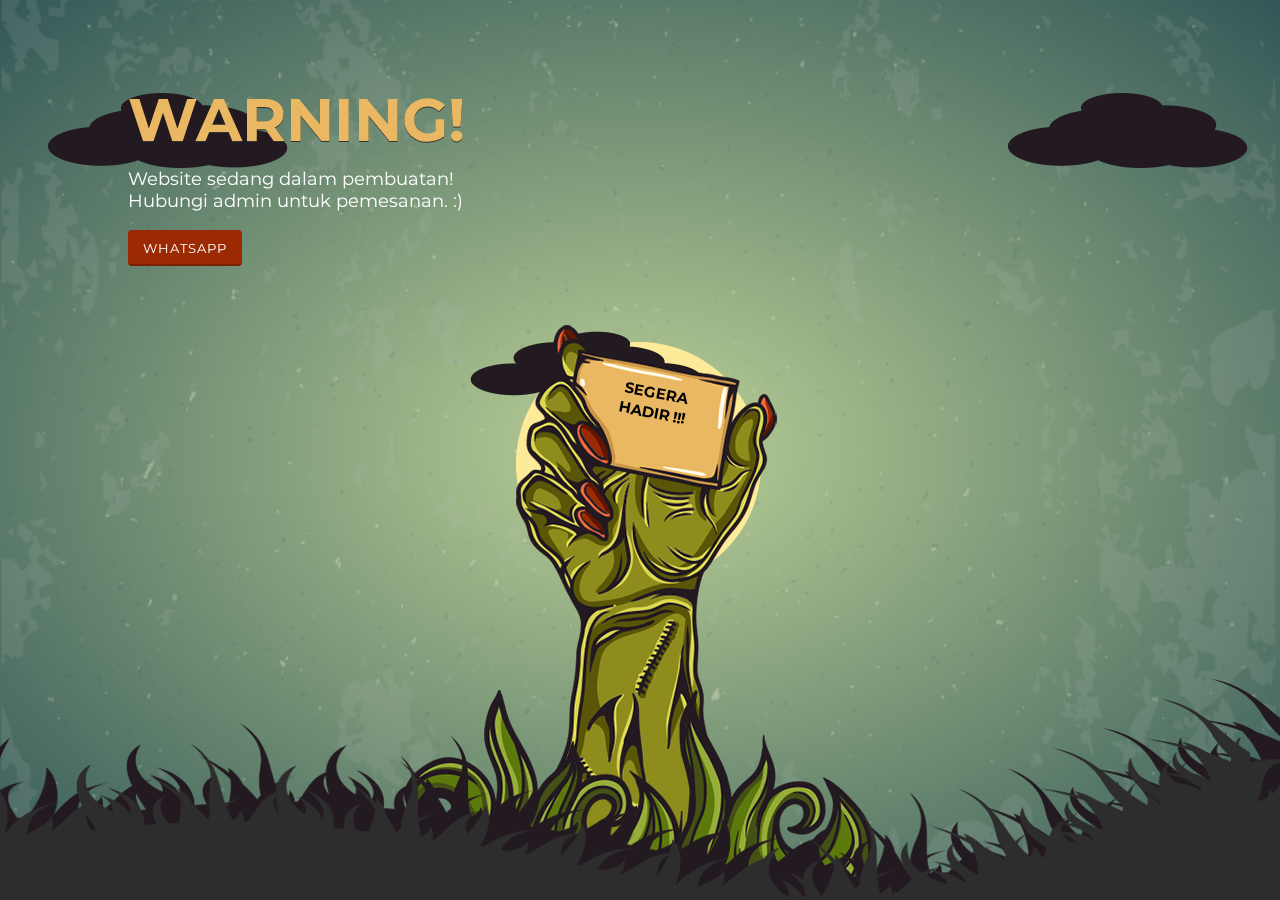
<file: index.html>
<!DOCTYPE html>
<html>

<head>
  <!--[if lt IE 9]>
      <script src="http://html5shim.googlecode.com/svn/trunk/html5.js"></script
    ><![endif]-->
  <title>Nami Digital</title>
  <meta http-equiv="Content-Type" content="text/html; charset=UTF-8" />
  <meta name="author" content="Nami Digital" />
  <meta name="keywords" content="Creative Agency, Wedding Invitation, Logo Design" />
  <meta name="robots" content="all" />
  <link rel="preconnect" href="https://fonts.googleapis.com" />
  <link rel="preconnect" href="https://fonts.gstatic.com" crossorigin />
  <link href="https://fonts.googleapis.com/css2?family=Montserrat:wght@400;700&display=swap" rel="stylesheet" />
  <meta name="viewport" content="width=device-width, initial-scale=1.0" />

  <link rel="stylesheet" href="css/animate.css" />

  <link rel="stylesheet" href="css/stylesheet.css" />
</head>

<body>
  <div class="wrapper wow">
    <div id="big-text" class="wow bounceInDown" data-wow-delay="4s">
      <h1>Warning!</h1>
      <p>Website sedang dalam pembuatan!
        Hubungi admin untuk pemesanan. :)
      </p>
      <a class="le-btn" href="https://wa.me/6285710767217">Whatsapp</a>
    </div>

    <div id="texture" class="bg-image" data-bg-image="images/texture.png"></div>
    <div id="clouds"></div>
    <div id="hole" class="wow bounceInUp" data-wow-delay="3s"></div>
    <div id="moon" class="wow bounceInUp" data-wow-delay="2s"></div>
    <div id="hand" class="wow bounceInUp" data-wow-delay="3.5s">
      <div class="text">
        Segera<br />
        Hadir !!!
      </div>
    </div>
    <div id="grass" class="wow bounceInUp" data-wow-delay="1s"></div>
    <div id="grass2" class="wow bounceInUp" data-wow-delay="1.5s"></div>
  </div>

  <a class="goto-top" href="#gotop"></a>

  <script src="js/jquery-1.9.0.min.js"></script>
  <script src="js/jquery-migrate-1.4.1.min.js"></script>

  <script type="text/javascript" src="js/plax.js"></script>

  <script type="text/javascript" src="js/wow.min.js"></script>
  <script type="text/javascript" src="js/fontsmoothie.min.js"></script>
  <script type="text/javascript" src="js/jquery.spritely.js"></script>
  <script type="text/javascript" src="js/script.js"></script>
</body>

</html>
</file>
<file: css/stylesheet.css>
.no-margin,
body,
ul {
  margin: 0;
}
.uppercase,
h1,
h2,
h3,
h4,
h5 {
  text-transform: uppercase;
}
body,
h4 {
  font-size: 12px;
}
.no-margin,
.no-padding,
body,
ul {
  padding: 0;
}
.inline,
.le-btn,
.social-icons li,
.social-icons li a {
  display: inline-block;
}
.error,
.le-btn {
  font-size: 13px;
}
#grass,
#grass2 {
  width: 150%;
  top: auto !important;
  height: 428px;
}
#clouds,
#texture {
  z-index: 75;
  width: 100%;
}
#hand,
#hole {
  bottom: -10px;
  left: 0;
}
#big-text h1,
#hand .text,
.bold,
.bold700 {
  font-weight: 700 !important;
}
#hand .text,
.font,
body,
h1,
h2,
h3,
h4,
h5 {
  font-family: Montserrat, sans-serif;
}
#hand .text,
.goto-top:after {
  position: absolute;
  line-height: 20px;
  text-align: center;
}
#preloader,
.le-input {
  background-color: #f4f4f4;
}
.white {
  color: #fff !important;
}
.black {
  color: #000 !important;
}
.gray {
  color: #abb0ac !important;
}
.font2 {
  font-family: Lato, sans-serif;
}
img {
  max-width: 100%;
}
.no-padding-right {
  padding-right: 0;
}
.no-padding-left {
  padding-left: 0;
}
.no-margin-left {
  margin-left: 0;
  padding-left: 0;
}
.no-margin-right {
  margin-right: 0;
  padding-right: 0;
}
a {
  text-decoration: none;
  color: #747474;
  -webkit-transition: 0.3s;
  -moz-transition: 0.3s;
  -o-transition: 0.3s;
  transition: 0.3s;
}
body {
  overflow: hidden;
  position: relative;
}
::-moz-selection {
  background-color: #9b2902;
  color: #fff;
  text-shadow: none;
  -webkit-text-shadow: none;
}
::selection {
  background-color: #9b2902;
  color: #fff;
  text-shadow: none;
  -webkit-text-shadow: none;
}
a,
a.active,
a:focus,
a:hover,
button,
button.active,
button:focus,
button:hover {
  outline: 0 !important;
}
a:active,
a:focus,
a:hover {
  text-decoration: none;
  color: #414141;
}
h1,
h2,
h3,
h4,
h5 {
  margin: 0;
  font-weight: 600 !important;
}
.capital {
  text-transform: capitalize;
}
#hand .text,
.le-btn {
  text-transform: uppercase;
}
#loading {
  visibility: hidden;
}
:focus {
  outline: 0;
}
.center-absolute {
  position: absolute;
  left: 0;
  right: 0;
  top: 0;
  bottom: 0;
  margin: auto;
}
.error {
  line-height: 18px;
  color: #eab863;
}
.absolute {
  position: absolute;
}
.relative,
.wrapper,
header,
section {
  position: relative;
}
.animate {
  -webkit-transition: 0.3s;
  -moz-transition: 0.3s;
  -o-transition: 0.3s;
  transition: 0.3s;
}
.animate2 {
  -webkit-transition: 0.2s;
  -moz-transition: 0.2s;
  -o-transition: 0.2s;
  transition: 0.2s;
}
.social-icons {
  list-style: none;
  padding: 0;
  margin: 0;
}
.social-icons.big li {
  font-size: 42px;
}
.social-icons.small li {
  margin-right: 5px;
}
.social-icons.small li a {
  width: 16px;
  height: 16px;
}
.social-icons.small li a:hover {
  border-width: 3px;
}
.social-icons.small li a:before {
  font-size: 16px;
  width: 16px;
  height: 16px;
  line-height: 16px;
}
.social-icons li {
  margin-right: 10px;
}
.social-icons li a:hover {
  border-width: 5px;
}
.social-icons li a:before {
  font-size: 24px;
  width: 24px;
  height: 24px;
  line-height: 24px;
}
.fontawesome {
  font-family: fontawesome;
}
.letterspace1 {
  letter-spacing: 1px;
}
.letterspace2 {
  letter-spacing: 2px;
}
.letterspace3 {
  letter-spacing: 3px;
}
.le-input {
  border: none;
  color: #abb0ac;
  border-radius: 3px;
  padding: 10px;
}
.le-btn {
  vertical-align: middle;
  -webkit-transition: 0.3s;
  -moz-transition: 0.3s;
  -o-transition: 0.3s;
  transition: 0.3s;
  -webkit-box-shadow: inset 0 -2px 0 0 rgba(0, 0, 0, 0.2);
  box-shadow: inset 0 -2px 0 0 rgba(0, 0, 0, 0.2);
  border: none;
  color: #fff;
  -webkit-border-top-right-radius: 0;
  -webkit-border-bottom-right-radius: 0;
  -webkit-border-bottom-left-radius: 0;
  -webkit-border-top-left-radius: 0;
  -moz-border-radius-topright: 0;
  -moz-border-radius-bottomright: 0;
  -moz-border-radius-bottomleft: 0;
  -moz-border-radius-topleft: 0;
  border-radius: 4px;
  -webkit-border-top-right-radius: 4px;
  -webkit-border-bottom-right-radius: 4px;
  -webkit-border-bottom-left-radius: 4px;
  -webkit-border-top-left-radius: 4px;
  -moz-border-radius-topright: 4px;
  -moz-border-radius-bottomright: 4px;
  -moz-border-radius-bottomleft: 4px;
  -moz-border-radius-topleft: 4px;
  -moz-background-clip: padding-box;
  -webkit-background-clip: padding-box;
  background-clip: padding-box;
  background-color: #9b2902;
  padding: 10px 15px;
  letter-spacing: 1px;
}
.le-btn.no-shadow {
  box-shadow: none;
}
.le-btn.active,
.le-btn:active,
.le-btn:focus,
.le-btn:hover {
  background-color: #691c01;
  color: #fff;
}
.le-btn.big {
  padding: 15px 30px;
  font-size: 16px;
}
.le-btn.icon-btn {
  padding: 9px 10px;
}
.le-btn.icon-btn:before {
  font-size: 19px;
  width: 19px;
  height: 19px;
  line-height: 19px;
}
.le-btn.small {
  font-size: 10px;
  padding: 9px 12px;
}
.bold100 {
  font-weight: 100 !important;
}
.bold200 {
  font-weight: 200 !important;
}
.bold300 {
  font-weight: 300 !important;
}
.bold400 {
  font-weight: 400 !important;
}
.bold500 {
  font-weight: 500 !important;
}
.bold600 {
  font-weight: 600 !important;
}
.bold800 {
  font-weight: 800 !important;
}
.unselectable {
  -moz-user-select: none;
  -khtml-user-select: none;
  -webkit-user-select: none;
  -ms-user-select: none;
  user-select: none;
}
.shadow-flat {
  -webkit-box-shadow: 0 3px 0 0 rgba(0, 0, 0, 0.2);
  box-shadow: 0 3px 0 0 rgba(0, 0, 0, 0.2);
}
.shadow-border {
  border: 5px solid rgba(0, 0, 0, 0.02);
}
.shadow-flat-low {
  -webkit-box-shadow: 0 2px 0 0 rgba(0, 0, 0, 0.1);
  box-shadow: 0 2px 0 0 rgba(0, 0, 0, 0.1);
}
.shadow-inset {
  -webkit-box-shadow: inset 0 -2px 0 0 rgba(0, 0, 0, 0.2);
  box-shadow: inset 0 -2px 0 0 rgba(0, 0, 0, 0.2);
}
.shadow-glow {
  -webkit-box-shadow: 0 0 1px 1px rgba(0, 0, 0, 0.1);
  box-shadow: 0 0 1px 1px rgba(0, 0, 0, 0.1);
}
.bottom-left {
  bottom: 10%;
  left: 5%;
}
.top-left {
  top: 10%;
  left: 5%;
}
.bottom-right {
  bottom: 10%;
  right: 5%;
}
.top-right {
  top: 10%;
  right: 5%;
}
.italic {
  font-style: italic;
}
.wrapper {
  background: #bcd197;
  background: -moz-radial-gradient(
    center,
    ellipse cover,
    #bcd197 0,
    #325757 100%
  );
  background: -webkit-gradient(
    radial,
    center center,
    0,
    center center,
    100%,
    color-stop(0, #bcd197),
    color-stop(100%, #325757)
  );
  background: -webkit-radial-gradient(
    center,
    ellipse cover,
    #bcd197 0,
    #325757 100%
  );
  background: -o-radial-gradient(
    center,
    ellipse cover,
    #bcd197 0,
    #325757 100%
  );
  background: -ms-radial-gradient(
    center,
    ellipse cover,
    #bcd197 0,
    #325757 100%
  );
  background: radial-gradient(ellipse at center, #bcd197 0, #325757 100%);
  width: 100%;
  height: 100vh;
}
.owl-controls {
  z-index: 500;
}
#big-text {
  position: absolute;
  left: 10%;
  top: 10%;
  width: 30%;
  z-index: 2000;
}
#big-text h1 {
  color: #eab863;
  text-shadow: 0 1px 0 #323232;
  font-size: 60px;
  line-height: 60px;
  margin-bottom: 10px;
}
#big-text p {
  color: #fff;
  font-size: 18px;
  line-height: 22px;
}
@keyframes panClouds {
  0% {
    background-position-x: 0%;
  }
  100% {
    background-position-x: -100%;
  }
}
#clouds {
  background: url(../images/clouds.png);
  animation: 2s linear bounceInDown, 10s linear infinite panClouds;
  position: absolute;
  top: 5%;
  left: 0;
  height: 416px;
}
#grass,
#grass2,
#hand,
#hole,
#moon,
#texture,
.fixed,
.goto-top {
  position: fixed;
}
#grass,
#grass2,
#hand .text {
  z-index: 100;
  right: 0;
  margin: auto;
}
#grass {
  bottom: -150px;
  left: -100px;
  background: url(../images/grass.png) repeat-x;
}
#grass2 {
  bottom: -170px;
  left: -150px;
  background: url(../images/grass2.png) repeat-x;
}
#hole {
  width: 531px;
  height: 250px;
  right: 0;
  margin: auto;
  z-index: 90;
  background: url(../images/hand-hole.png) no-repeat;
}
#texture {
  height: 100% !important;
}
#moon {
  z-index: 70;
  height: 272px;
  bottom: 300px;
  left: 0;
  right: 0;
  margin: auto;
  top: auto;
  width: 292px;
  background: url(../images/moon.png) no-repeat;
}
#hand {
  -webkit-transition: 1.5s;
  -moz-transition: 1.5s;
  -o-transition: 1.5s;
  transition: 1.5s;
  width: 338px;
  height: 600px;
  right: 0;
  margin: auto;
  z-index: 80;
  background: url(../images/hand.png) no-repeat;
}
#hand .text {
  font-size: 15px;
  top: 73px;
  left: 28px;
  width: 116px;
  -webkit-transform: rotate(11deg);
  -moz-transform: rotate(11deg);
  -ms-transform: rotate(11deg);
  -o-transform: rotate(11deg);
}
#hand .text a {
  text-align: right;
  right: 0;
  border-radius: 2px;
  font-size: 10px;
  padding: 5px;
  line-height: 13px;
  color: #fff;
  background-color: #000;
  float: right;
  margin: 5px 0 0;
}
#hand .text a:hover {
  color: #000;
  background-color: #fff;
}
#hand.down {
  bottom: -20px;
}
.goto-top {
  -webkit-transition: 0.3s;
  -moz-transition: 0.3s;
  -o-transition: 0.3s;
  transition: 0.3s;
  background-color: #9b2902;
  -webkit-border-top-right-radius: 0;
  -webkit-border-bottom-right-radius: 0;
  -webkit-border-bottom-left-radius: 0;
  -webkit-border-top-left-radius: 0;
  -moz-border-radius-topright: 0;
  -moz-border-radius-bottomright: 0;
  -moz-border-radius-bottomleft: 0;
  -moz-border-radius-topleft: 0;
  border-radius: 4px;
  -webkit-border-top-right-radius: 4px;
  -webkit-border-bottom-right-radius: 4px;
  -webkit-border-bottom-left-radius: 4px;
  -webkit-border-top-left-radius: 4px;
  -moz-border-radius-topright: 4px;
  -moz-border-radius-bottomright: 4px;
  -moz-border-radius-bottomleft: 4px;
  -moz-border-radius-topleft: 4px;
  -moz-background-clip: padding-box;
  -webkit-background-clip: padding-box;
  background-clip: padding-box;
  opacity: 0;
  right: 20px;
  bottom: 20px;
  z-index: 2000;
  padding: 20px;
}
.goto-top:after {
  content: "^";
  left: 0;
  right: 0;
  top: 0;
  bottom: 0;
  margin: auto;
  font-size: 20px;
  width: 20px;
  height: 20px;
  color: #fff;
}
#preloader,
.pace .pace-progress {
  position: fixed;
  right: 0;
  left: 0;
  top: 0;
}
#preloader {
  bottom: 0;
  z-index: 9999;
}
#status {
  width: 100px;
  height: 34px;
  position: absolute;
  z-index: 99999;
  left: 0;
  right: 0;
  bottom: 0;
  margin: auto;
  top: 0;
  background-image: url(../images/page-loader.GIF);
  background-repeat: no-repeat;
  background-position: center;
}
.pace {
  -webkit-pointer-events: none;
  pointer-events: none;
  -webkit-user-select: none;
  -moz-user-select: none;
  user-select: none;
}
.pace.pace-inactive .pace-progress {
  display: none;
}
.pace .pace-progress {
  z-index: 2000;
  bottom: 100px;
  margin: auto;
  height: 5rem;
  width: 5rem;
}
.pace .pace-progress:after {
  display: block;
  position: absolute;
  top: 0;
  right: 0.5rem;
  content: attr(data-progress-text);
  font-family: "Helvetica Neue", sans-serif;
  font-weight: 100;
  font-size: 5rem;
  line-height: 1;
  text-align: right;
  color: rgba(0, 0, 0, 0.2);
}
@media all and (max-width: 850px) {
  #big-text {
    left: 10%;
    top: 10%;
  }
  #big-text h1 {
    font-size: 20px;
    line-height: 20px;
    margin-bottom: 5px;
  }
  #big-text p {
    font-size: 12px;
    line-height: 16px;
  }
  #big-text .le-btn {
    font-size: 9px;
    padding: 5px 8px;
  }
}
</file>
